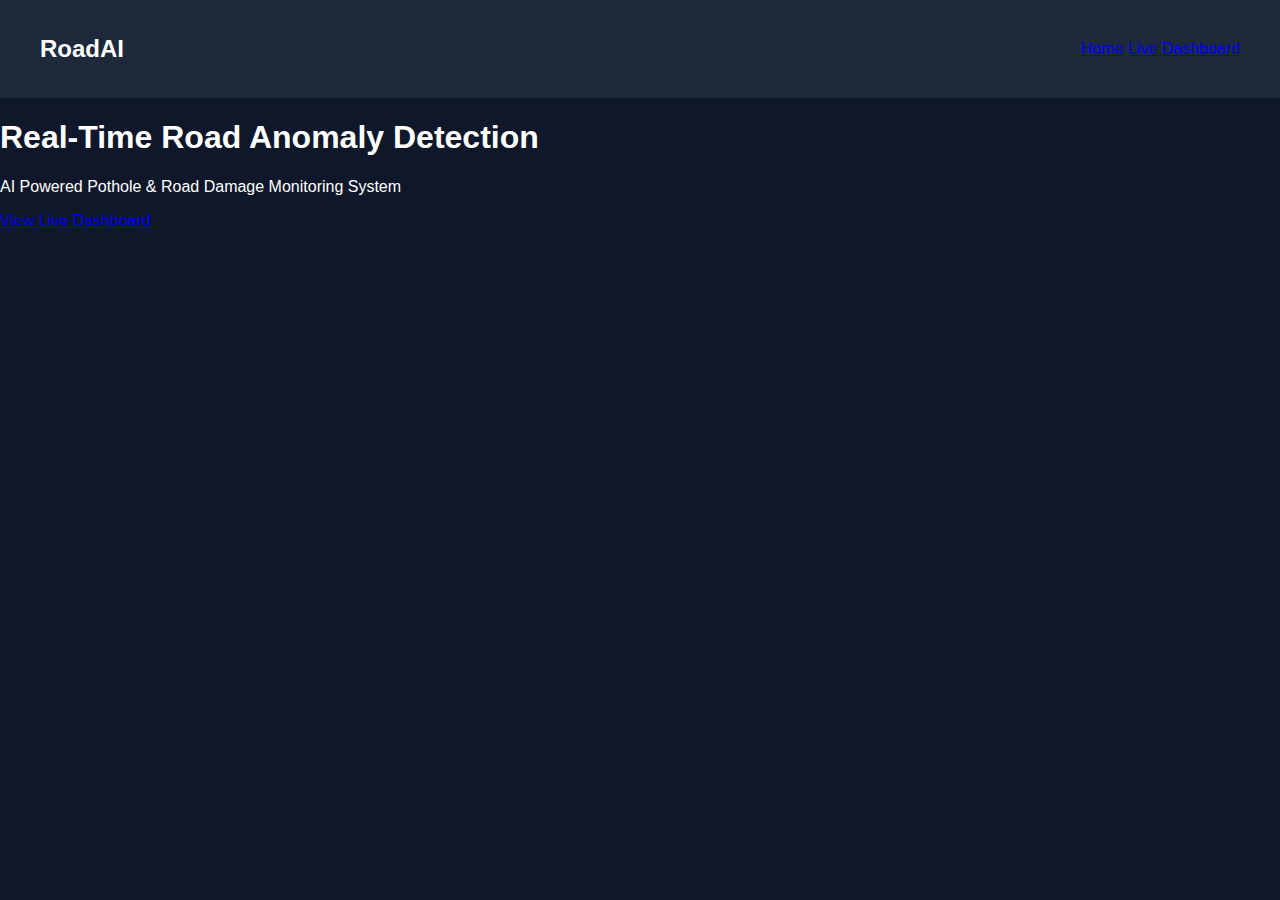
<file: index.html>
<!DOCTYPE html>
<html>
<head>
    <title>RoadAI - Road Anomaly Detection</title>
    <link rel="stylesheet" href="style.css">
</head>

<body>

<nav class="navbar">
    <h2>RoadAI</h2>
    <div>
        <a href="index.html">Home</a>
        <a href="dashboard.html">Live Dashboard</a>
    </div>
</nav>

<section class="hero">
    <h1>Real-Time Road Anomaly Detection</h1>
    <p>AI Powered Pothole & Road Damage Monitoring System</p>

    <a href="dashboard.html" class="btn">
        View Live Dashboard
    </a>
</section>

</body>
</html>
</file>
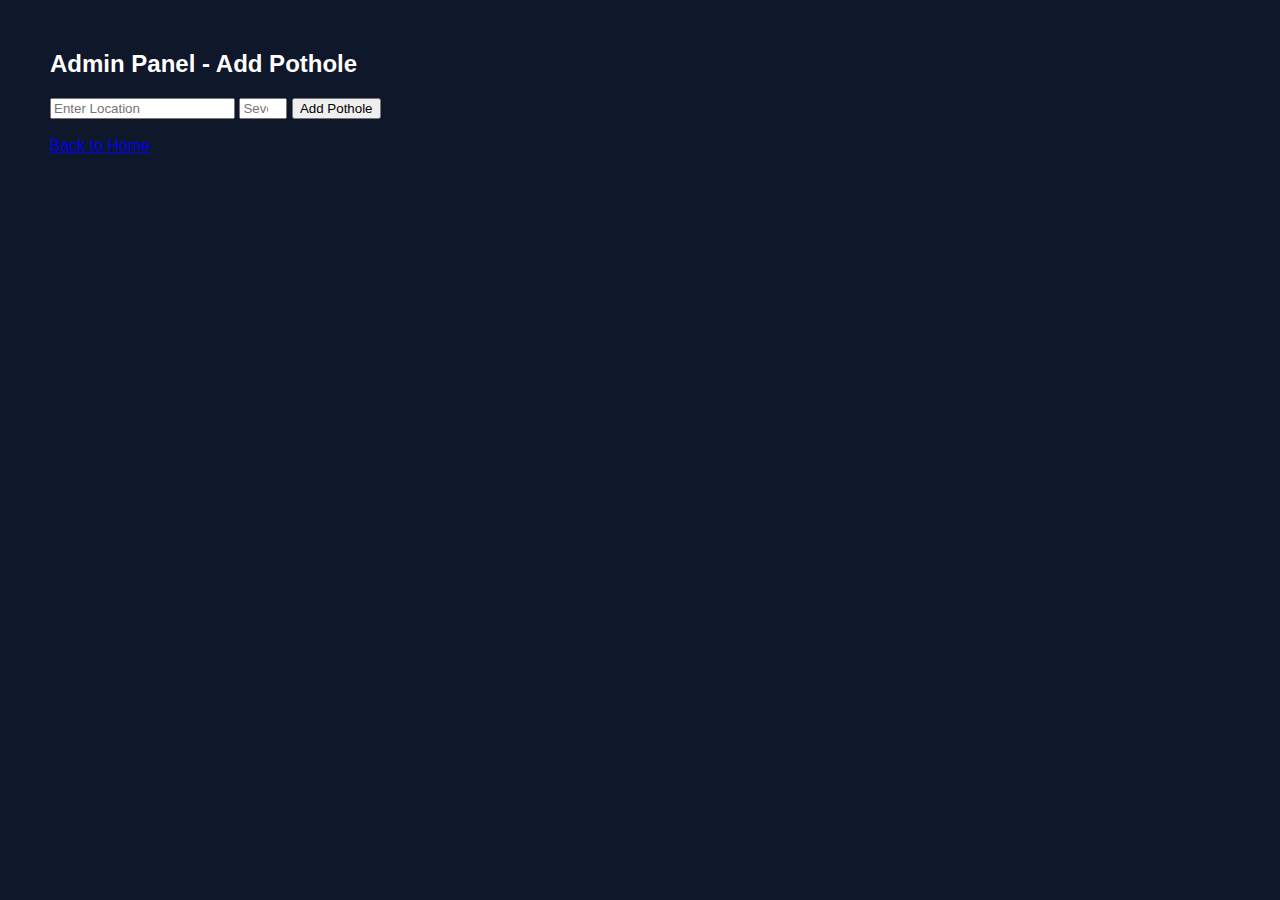
<file: admin.html>
<!DOCTYPE html>
<html>
<head>
    <title>Admin Panel</title>
    <link rel="stylesheet" href="style.css">
</head>
<body>

<div class="container">
    <h2>Admin Panel - Add Pothole</h2>

    <form id="potholeForm">
        <input type="text" id="location" placeholder="Enter Location" required>
        <input type="number" id="severity" placeholder="Severity (1-5)" min="1" max="5" required>
        <button type="submit">Add Pothole</button>
    </form>

    <br>
    <a href="index.html" class="btn">Back to Home</a>
</div>

<script src="script.js"></script>
</body>
</html>
</file>
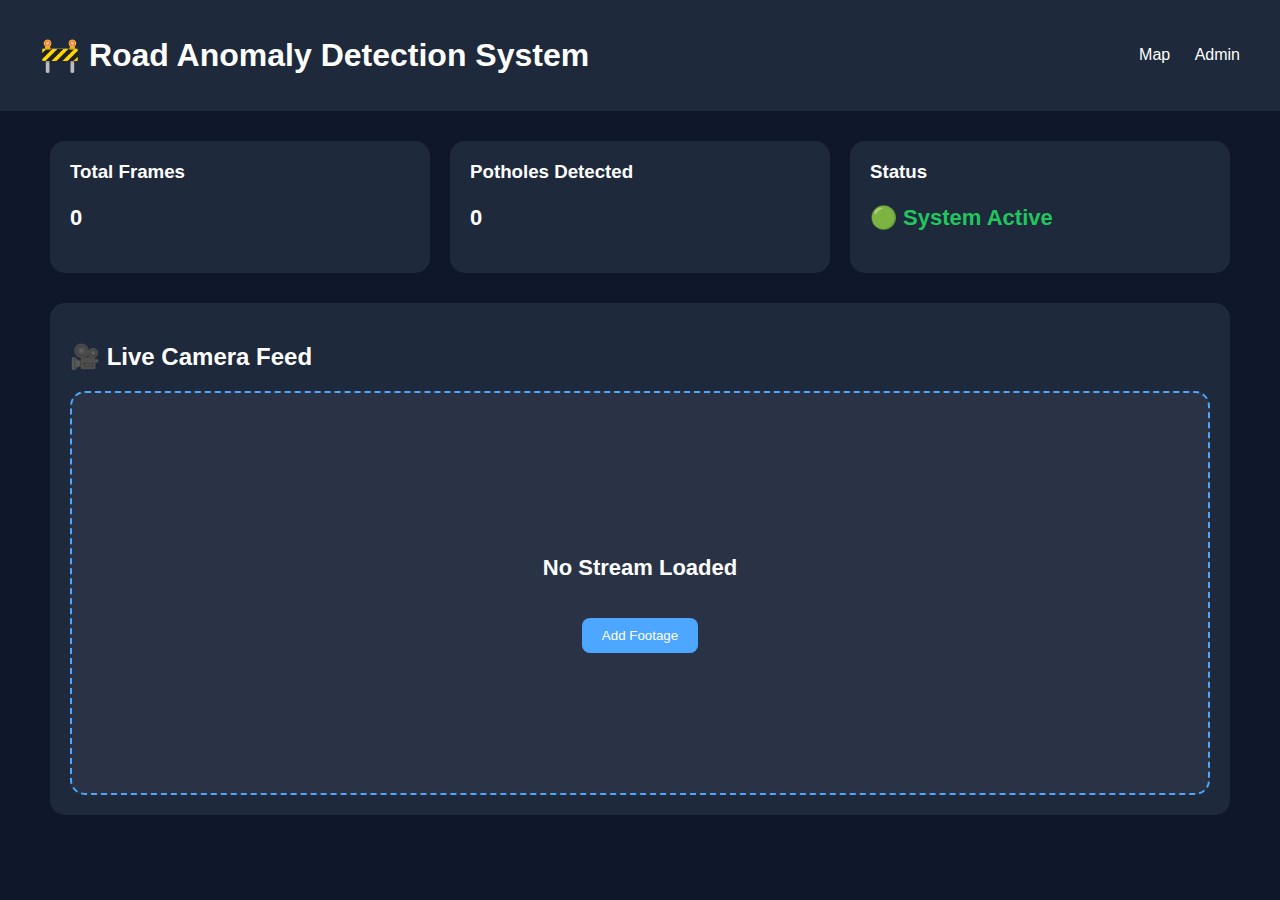
<file: dashboard.html>
<!DOCTYPE html>
<html>
<head>
    <title>Road Anomaly Detection Dashboard</title>
    <link rel="stylesheet" href="style.css">
</head>
<body>

    <div class="navbar">
        <h1>🚧 Road Anomaly Detection System</h1>
        <div class="nav-links">
            <a href="index.html">Map</a>
            <a href="admin.html">Admin</a>
        </div>
    </div>

    <div class="container">

        <!-- Stats Section -->
        <div class="stats">
            <div class="card">
                <h3>Total Frames</h3>
                <p id="frames">0</p>
            </div>

            <div class="card">
                <h3>Potholes Detected</h3>
                <p id="potholes">0</p>
            </div>

            <div class="card">
                <h3>Status</h3>
                <p class="active">🟢 System Active</p>
            </div>
        </div>

        <!-- Video Section -->
        <div class="card video-card">
            <h2>🎥 Live Camera Feed</h2>

            <div id="placeholder" class="video-placeholder">
                <p>No Stream Loaded</p>
                <button onclick="loadVideo()">Add Footage</button>
            </div>

            <input type="file" id="videoInput" accept="video/*" hidden>

            <video id="videoPlayer" controls autoplay></video>
        </div>

    </div>

    <script src="script.js"></script>

</body>
</html>
</file>
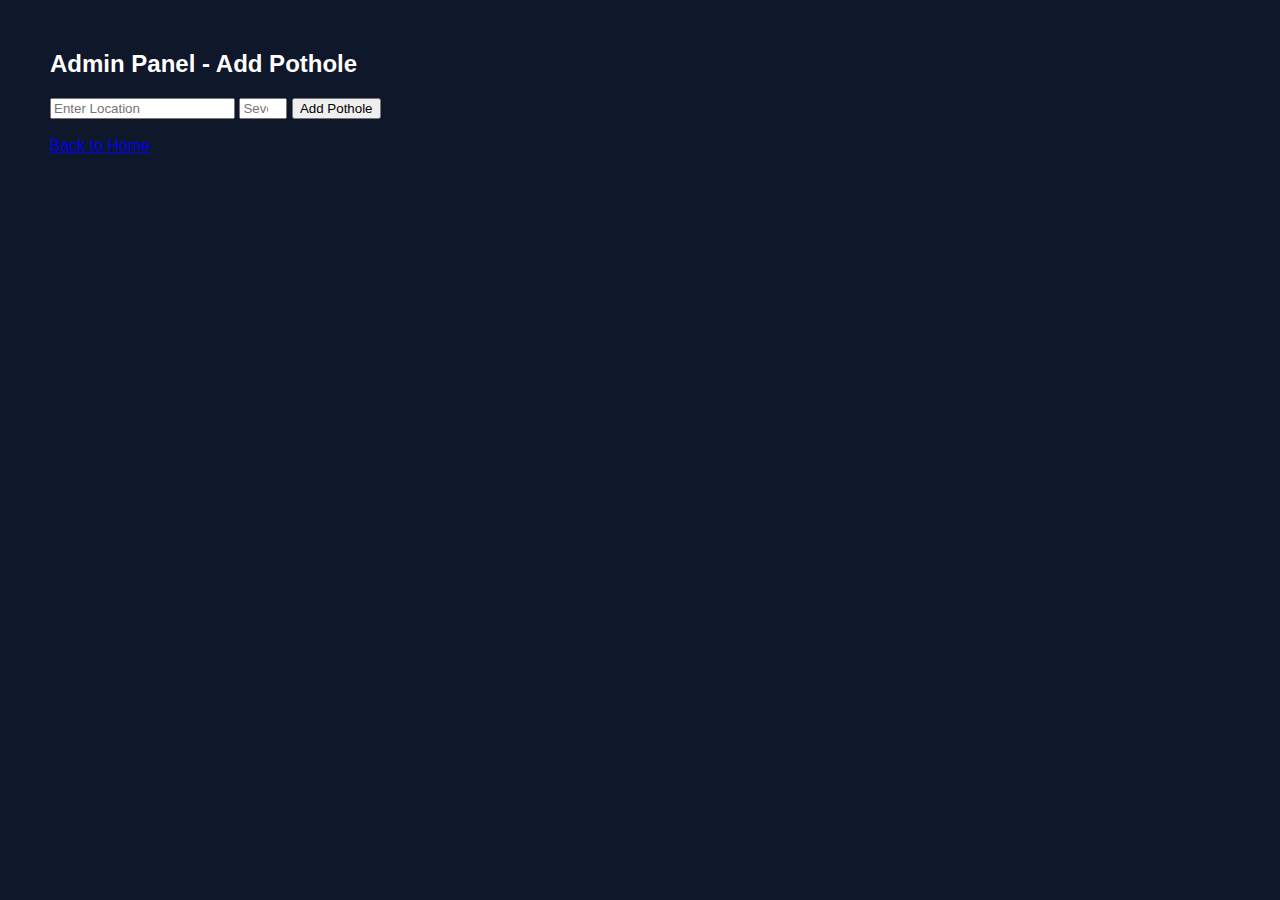
<file: website/admin.html>
<!DOCTYPE html>
<html>
<head>
    <title>Admin Panel</title>
    <link rel="stylesheet" href="style.css">
</head>
<body>

<div class="container">
    <h2>Admin Panel - Add Pothole</h2>

    <form id="potholeForm">
        <input type="text" id="location" placeholder="Enter Location" required>
        <input type="number" id="severity" placeholder="Severity (1-5)" min="1" max="5" required>
        <button type="submit">Add Pothole</button>
    </form>

    <br>
    <a href="index.html" class="btn">Back to Home</a>
</div>

<script src="script.js"></script>
</body>
</html>
</file>
<file: style.css>
body {
    margin: 0;
    font-family: Arial, sans-serif;
    background: #0f172a;
    color: white;
}

.navbar {
    display: flex;
    justify-content: space-between;
    align-items: center;
    padding: 15px 40px;
    background: #1e293b;
}

.nav-links a {
    color: white;
    text-decoration: none;
    margin-left: 20px;
}

.container {
    padding: 30px 50px;
}

.stats {
    display: flex;
    gap: 20px;
    margin-bottom: 30px;
}

.card {
    background: #1e293b;
    padding: 20px;
    border-radius: 15px;
    flex: 1;
}

.card h3 {
    margin-top: 0;
}

.card p {
    font-size: 22px;
    font-weight: bold;
}

.active {
    color: #22c55e;
}

.video-card {
    flex: none;
}

.video-placeholder {
    height: 400px;
    border: 2px dashed #4da6ff;
    border-radius: 15px;
    display: flex;
    flex-direction: column;
    justify-content: center;
    align-items: center;
    background: rgba(255,255,255,0.05);
}

.video-placeholder button {
    margin-top: 15px;
    padding: 10px 20px;
    border: none;
    background: #4da6ff;
    color: white;
    border-radius: 8px;
    cursor: pointer;
}

video {
    width: 100%;
    border-radius: 15px;
    margin-top: 15px;
    display: none;
}
</file>
<file: website/style.css>
body {
    margin: 0;
    font-family: Arial, sans-serif;
    background: #0f172a;
    color: white;
}

.navbar {
    display: flex;
    justify-content: space-between;
    align-items: center;
    padding: 15px 40px;
    background: #1e293b;
}

.nav-links a {
    color: white;
    text-decoration: none;
    margin-left: 20px;
}

.container {
    padding: 30px 50px;
}

.stats {
    display: flex;
    gap: 20px;
    margin-bottom: 30px;
}

.card {
    background: #1e293b;
    padding: 20px;
    border-radius: 15px;
    flex: 1;
}

.card h3 {
    margin-top: 0;
}

.card p {
    font-size: 22px;
    font-weight: bold;
}

.active {
    color: #22c55e;
}

.video-card {
    flex: none;
}

.video-placeholder {
    height: 400px;
    border: 2px dashed #4da6ff;
    border-radius: 15px;
    display: flex;
    flex-direction: column;
    justify-content: center;
    align-items: center;
    background: rgba(255,255,255,0.05);
}

.video-placeholder button {
    margin-top: 15px;
    padding: 10px 20px;
    border: none;
    background: #4da6ff;
    color: white;
    border-radius: 8px;
    cursor: pointer;
}

video {
    width: 100%;
    border-radius: 15px;
    margin-top: 15px;
    display: none;
}
</file>
